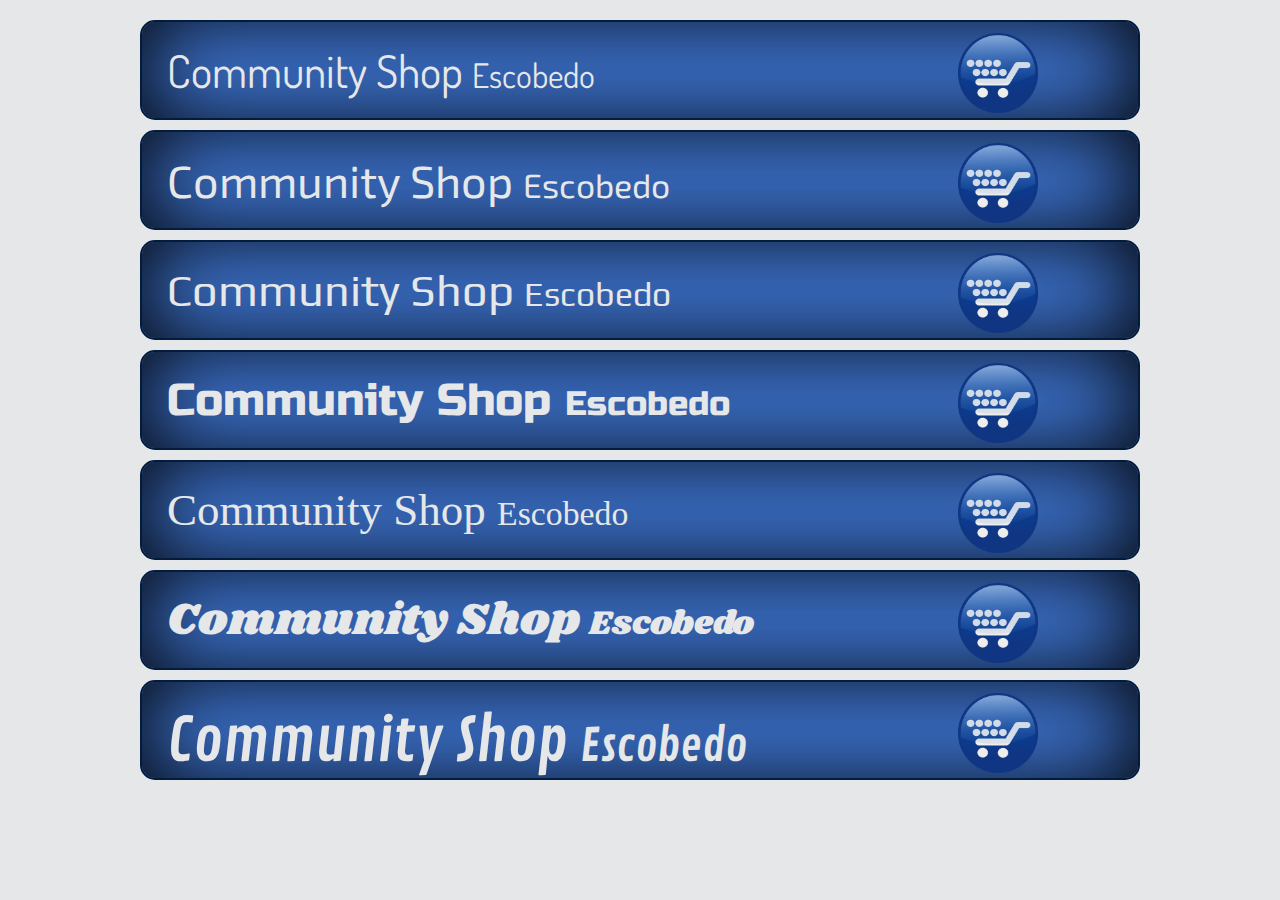
<file: index.html>
<!DOCTYPE html>
<html>
    <head>
        <meta charset="UTF-8">
        <meta name="viewport" content="width=device-width, user-scalable=no, initial-scale=1.0, maximum-scale=1.0, minimum-scale=1.0">
        <title>CSEscobedo</title>
		<link href="https://fonts.googleapis.com/css?family=Dosis|Exo+2|Play|Russo+One|Russo+One|Shrikhand
		|Contrail+One" rel="stylesheet">
		<link rel="stylesheet" href="css/w3.css">
  		<link rel="stylesheet" href="css/miestilo.css">
    </head>
    <body class="contenedor">
    	<div class="fondo">
    		<h1 id="logo" class="logo-h1">Community Shop <span class="tech">Escobedo</span></h1>
    		<img class="carrito" src="imagenes/carrito.png" alt="">
    	</div>
    	<div class="fondo">
    		<h1 id="logo2" class="logo-h1">Community Shop <span class="tech">Escobedo</span></h1>
    		<img class="carrito" src="imagenes/carrito.png" alt="">
    	</div>
    	<div class="fondo">
    		<h1 id="logo3" class="logo-h1">Community Shop <span class="tech">Escobedo</span></h1>
    		<img class="carrito" src="imagenes/carrito.png" alt="">
    	</div>
    	<div class="fondo">
    		<h1 id="logo4" class="logo-h1">Community Shop <span class="tech">Escobedo</span></h1>
    		<img class="carrito" src="imagenes/carrito.png" alt="">
    	</div>
    	<div class="fondo">
    		<h1 id="logo5" class="logo-h1">Community Shop <span class="tech">Escobedo</span></h1>
    		<img class="carrito" src="imagenes/carrito.png" alt="">
    	</div>
    	<div class="fondo">
    		<h1 id="logo6" class="logo-h1">Community Shop <span class="tech">Escobedo</span></h1>
    		<img class="carrito" src="imagenes/carrito.png" alt="">
    	</div>
    	<div class="fondo">
    		<h1 id="logo7" class="logo-h1">Community Shop <span class="tech">Escobedo</span></h1>
    		<img class="carrito" src="imagenes/carrito.png" alt="">
    	</div>
    </body>
</html>
</file>
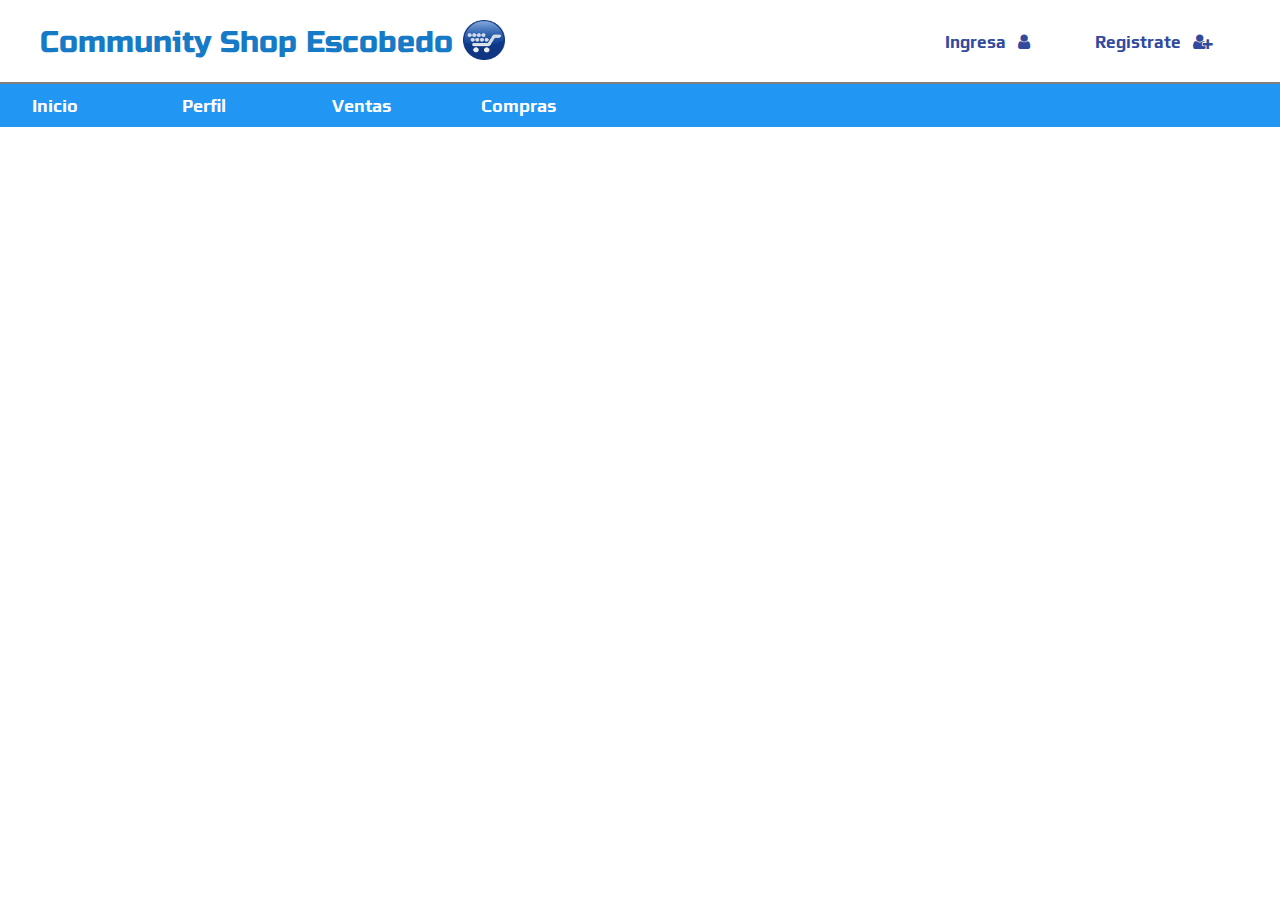
<file: blog.html>
<!DOCTYPE html>
<html>
    <head>
        <meta charset="UTF-8">
        <meta name="viewport" content="width=device-width, user-scalable=no, initial-scale=1.0, maximum-scale=1.0, minimum-scale=1.0">
        <title>CSEscobedo</title>
		<link href="https://fonts.googleapis.com/css?family=Russo+One|Contrail+One|Play" rel="stylesheet">
        <link rel="stylesheet" href="font-awesome-4.7.0/css/font-awesome.min.css">
		<link rel="stylesheet" href="css/w3.css">
  		<link rel="stylesheet" href="css/estiloblog.css">
    </head>
    <body>
        <div class="contenedor">
            <div class="caja">
                <a id="logo" href="#">Community Shop Escobedo</a>
                <img class="carrito" src="imagenes/carrito.png" alt="">
            </div>
            <div class="caja">
                <div class="caja-chica">
                    
                </div>
                <div class="caja-chica">
                    <div class="caja-mini">
                        <a class="registro" href="">Ingresa &nbsp;&nbsp;<i class="fa fa-user" aria-hidden="true"></i></a>
                    </div>
                    <div class="caja-mini">
                        <a class="registro" href="">Registrate &nbsp;&nbsp;<i class="fa fa-user-plus" aria-hidden="true"></i></a> 
                    </div>    
                </div>
                
            </div>
        </div>
    	<div class="clear"></div>
        <hr class="divisor">
        <div class="w3-container w3-blue">
            <ul class="w3-navbar">
              <li class="nav-item"><a class="item" href="#">Inicio</a></li>
              <li class="nav-item"><a class="item" href="#">Perfil</a></li>
              <li class="nav-item"><a class="item" href="#">Ventas</a></li>
              <li class="nav-item"><a class="item" href="#">Compras</a></li>
            </ul>
        </div>
    </body>
</html>
</file>
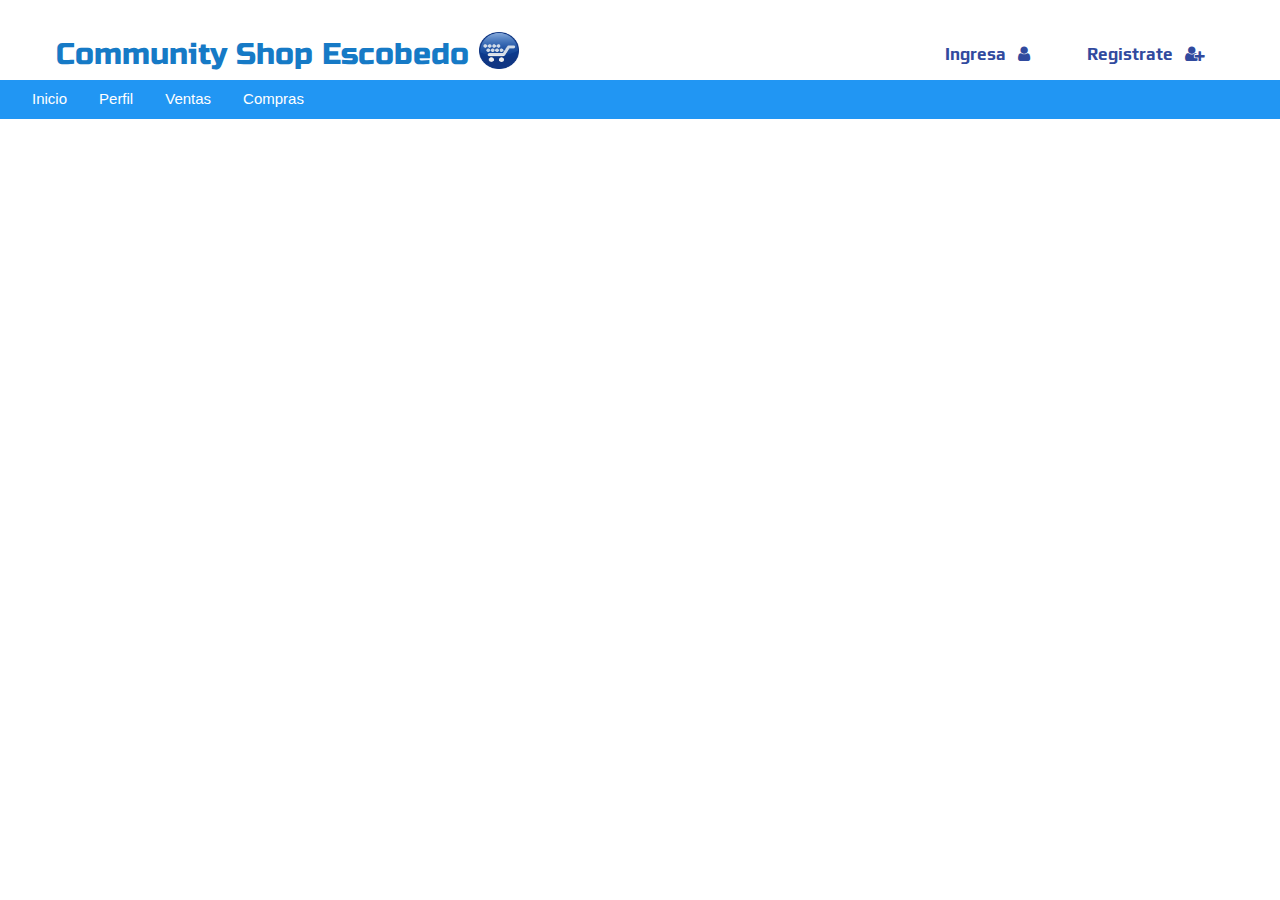
<file: index3w.html>
<!DOCTYPE html>
<html>
    <head>
        <meta charset="UTF-8">
        <meta name="viewport" content="width=device-width, user-scalable=no, initial-scale=1.0, maximum-scale=1.0, minimum-scale=1.0">
        <title>CSEscobedo</title>
		<link href="https://fonts.googleapis.com/css?family=Russo+One|Contrail+One|Play" rel="stylesheet">
        <link rel="stylesheet" href="font-awesome-4.7.0/css/font-awesome.min.css">
		<link rel="stylesheet" href="css/w3.css">
  		<link rel="stylesheet" href="css/estilo3w.css">
    </head>
    <body>
        <div class="w3-content w3-padding-32" style="max-width:1200px">
            <div class="w3-half w3-container">
                <a id="logo" href="#">Community Shop Escobedo</a>
                <img class="carrito" src="imagenes/carrito.png" alt="">
            </div>
            <div class="w3-half w3-container">
                <div class="w3-quarter">
                    <h2></h2> 
                </div>
                <div class="w3-quarter">
                   <h2></h2>  
                </div>
                <div class="w3-quarter">
                    <a class="registro" href="">Ingresa &nbsp;&nbsp;<i class="fa fa-user" aria-hidden="true"></i></a> 
                </div>
                <div class="w3-quarter">
                   <a class="registro" href="">Registrate &nbsp;&nbsp;<i class="fa fa-user-plus" aria-hidden="true"></i></a>  
                </div>
                
            </div>
        </div>
        <div class="w3-container w3-margin-top w3-blue">
            <ul class="w3-navbar">
              <li class="nav-item"><a href="#">Inicio</a></li>
              <li class="nav-item"><a href="#">Perfil</a></li>
              <li class="nav-item"><a href="#">Ventas</a></li>
              <li class="nav-item"><a href="#">Compras</a></li>
            </ul>
        </div>
    </body>
</html>
</file>
<file: css/miestilo.css>
* {
	margin: 0;
	padding: 0;
}

.contenedor {
	margin-top: 20px;
	background-color:#E6E7E8;
}

.logo-h1 {
	padding-left: 25px;
	padding-top: 5px;
	color: #E6E7E8;
	/*Esta linea sirve para crear el efecto de borde en la letra*/
	/*text-shadow: -3px 0 #021C3D, 0 3px #021C3D, 3px 0 #021C3D, 0 -3px #021C3D;*/
	float: left;
}
			
#logo {
	font-family: 'Dosis', sans-serif;
	font-size: 300%;
}

.tech {
	font-size: 75%;
}

#logo2 {
	font-family: 'Exo 2', sans-serif;
	font-size: 300%;
}

#logo3 {
	font-family: 'Play', sans-serif;
	font-size: 300%;
}

#logo4 {
	font-family: 'Russo One', sans-serif;
	font-size: 300%;
}

#logo5 {
	font-family: 'Righteous', cursive;
	font-size: 300%;
}

#logo6 {
	font-family: 'Shrikhand', cursive;
	font-size: 300%;
}

#logo7 {
	font-family: 'Contrail One', cursive;
	font-size: 400%;
}

.fondo {
	width: 1000px;
	margin: 10px auto;
	height: 100px;
	background-color: #4989F5;
	border: solid 2px #021C3D;
	border-radius: 15px;
	-webkit-box-shadow: inset -1px 0px 88px 3px rgba(0,0,0,1);
	-moz-box-shadow: inset -1px 0px 88px 3px rgba(0,0,0,1);
	box-shadow: inset -1px 0px 88px 3px rgba(0,0,0,1);
	/*background-image: url(imagenes/fondo_header.jpg);
	background-size: 800px 100px;
	background-repeat: no-repeat;*/
}

.carrito {
	width: 80px;
	height: 80px;
	float: right;
	margin-top: 11px;
	margin-right: 100px;
}
</file>
<file: css/estiloblog.css>
* {
	margin: 0;
	padding: 0;
}

body {
	margin-top: 20px;
	
}

.contenedor {
	width: 1200px;
	margin: 2px auto;
	height: 60px;
}

.caja {
	width: 50%;
	height: 60px;
	float: left;
}

.caja-chica {
	width: 50%;
	height: 60px;
	float: left;
}

.caja-mini {
	width: 50%;
	height: 60px;
	float: left;
}

#logo {
	font-family: 'Russo One', sans-serif;
	color: #167AC6;
	font-size: 30px;
	float: left;
	text-decoration: none;
}

#logo:hover {
	color: #314A9E;
}

.carrito {
	width: 42px;
	height: 40px;
	float: left;
	margin-left: 10px;
}

.clear {
	clear: both;
}

.registro {
	text-decoration: none;
	font-family: 'Play', sans-serif;
	font-size: 17px;
	font-weight: bold;
	color: #314A9E;
	position: relative;
	top: 10px;
	left: 5px;
}

.registro:hover {
	color: #4E4C31;
}

.divisor {
	border: solid gray 1px;
	margin: 0;
}

#navbar {
	width: 100%;
	height: 50px;
	background-color: blue;
	-webkit-box-shadow: inset 0px 0px 41px 0px rgba(2,4,33,1);
	-moz-box-shadow: inset 0px 0px 41px 0px rgba(2,4,33,1);
	box-shadow: inset 0px 0px 41px 0px rgba(2,4,33,1);
}

.nav-item {
	width: 12%;
}

.item {
	font-family: 'Play', sans-serif;
	font-size: 18px;
	font-weight: bold;
}
</file>
<file: css/estilo3w.css>
* {
	margin: 0;
	padding: 0;
}

.registro {
	text-decoration: none;
	font-family: 'Play', sans-serif;
	font-size: 17px;
	font-weight: bold;
	color: #314A9E;
	position: relative;
	top: 10px;
	left: 5px;
}

.registro:hover {
	color: #4E4C31;
}

#logo {
	font-family: 'Russo One', sans-serif;
	color: #167AC6;
	font-size: 30px;
	float: left;
	text-decoration: none;
}

#logo:hover {
	color: #314A9E;
}

.carrito {
	width: 40px;
	height: 37px;
	float: left;
	margin-left: 10px;
}
</file>
